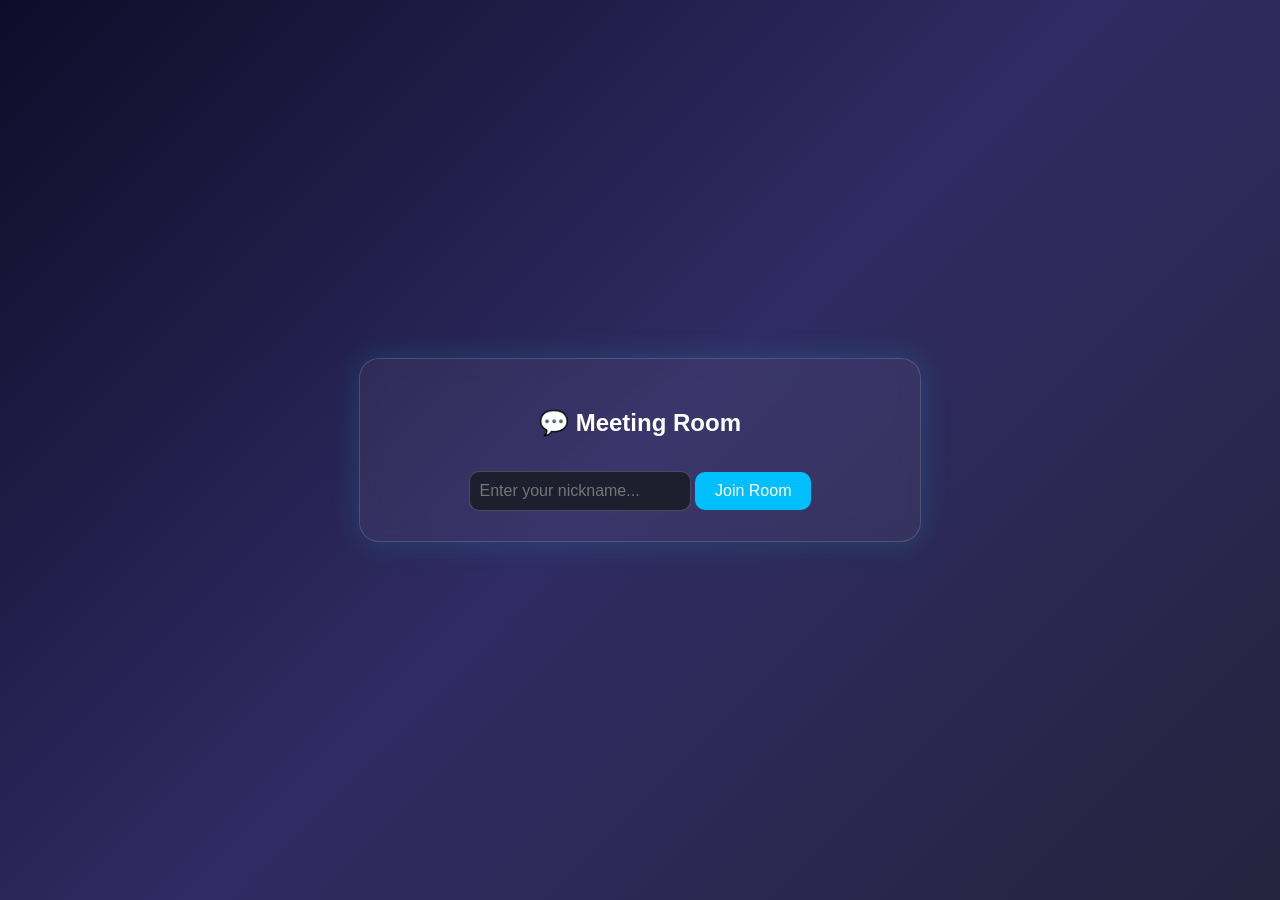
<file: templates/meeting_room.html>
<!DOCTYPE html>
<html lang="en">
<head>
    <meta charset="UTF-8">
    <title>Meeting Room</title>
    <link rel="stylesheet" href="/static/styles.css">
    <style>
        .ai-status {
            padding: 8px;
            margin: 8px 0;
            background: rgba(0, 191, 255, 0.1);
            border-radius: 8px;
            display: block;
        }
        
        .ai-message {
            background: linear-gradient(135deg, #00bfff20, #00bfff40);
            border-left: 3px solid #00bfff;
        }

        .system-message {
            color: #00bfff;
            text-align: center;
            padding: 8px;
            font-style: italic;
        }
    </style>
</head>
<body>
    <!--
    File: meeting_room.html
    Purpose: Provides the UI for the meeting room.

    Flow:
    - Accessed via the /meeting-room endpoint in main.py.
    - Uses meeting-room.js for WebSocket communication.
    -->
    <div class="card">
        <h2>💬 Meeting Room</h2>
        <p id="room-info"></p>
        <div id="nickname-section">
            <input id="nickname-input" type="text" placeholder="Enter your nickname..." />
            <button onclick="setNickname()">Join Room</button>
        </div>
        <div id="chat-section" style="display: none;">
            <div id="chatbot-prompt" class="system-message" style="display: none; text-align: center;">
                <p>You're alone in the room. Would you like to chat with our AI chatbot?</p>
                <button onclick="redirectToAiChat()">Chat with Chatbot</button>
                <button onclick="stayInRoom()">Stay Here</button>
            </div>
            <div id="messages" class="chat-box"></div>
            <div class="chat-input">
                <input id="message-input" type="text" placeholder="Type a message..." onkeypress="handleEnter(event)" />
                <button onclick="sendMessage()">Send</button>
            </div>
            <button class="leave-btn" onclick="leaveRoom()">Leave Room</button>
        </div>
    </div>
    <script src="/static/meeting-room.js"></script>
    <script>
        function handleEnter(event) {
            if (event.key === "Enter") {
                sendMessage();
            }
        }

        // Add AI chat hint to messages div when user is alone
        const originalOnMessage = socket.onmessage;
        socket.onmessage = (event) => {
            const data = JSON.parse(event.data);
            const messages = document.getElementById("messages");
            
            if (data.type === "system" && data.showAiOption) {
                const aiHint = document.createElement("div");
                aiHint.className = "system-message";
                aiHint.innerHTML = `
                    <div class="ai-hint">
                        ${data.message}<br>
                        <small>Example: @ai How are you today?</small>
                    </div>
                `;
                messages.appendChild(aiHint);
                messages.scrollTop = messages.scrollHeight;

                // Show chatbot prompt
                document.getElementById("chatbot-prompt").style.display = "block";
            } else {
                originalOnMessage(event);
            }
        };

        function redirectToAiChat() {
            window.location.href = "/ai-chat";
        }

        function stayInRoom() {
            document.getElementById("chatbot-prompt").style.display = "none";
        }
    </script>
</body>
</html>
</file>
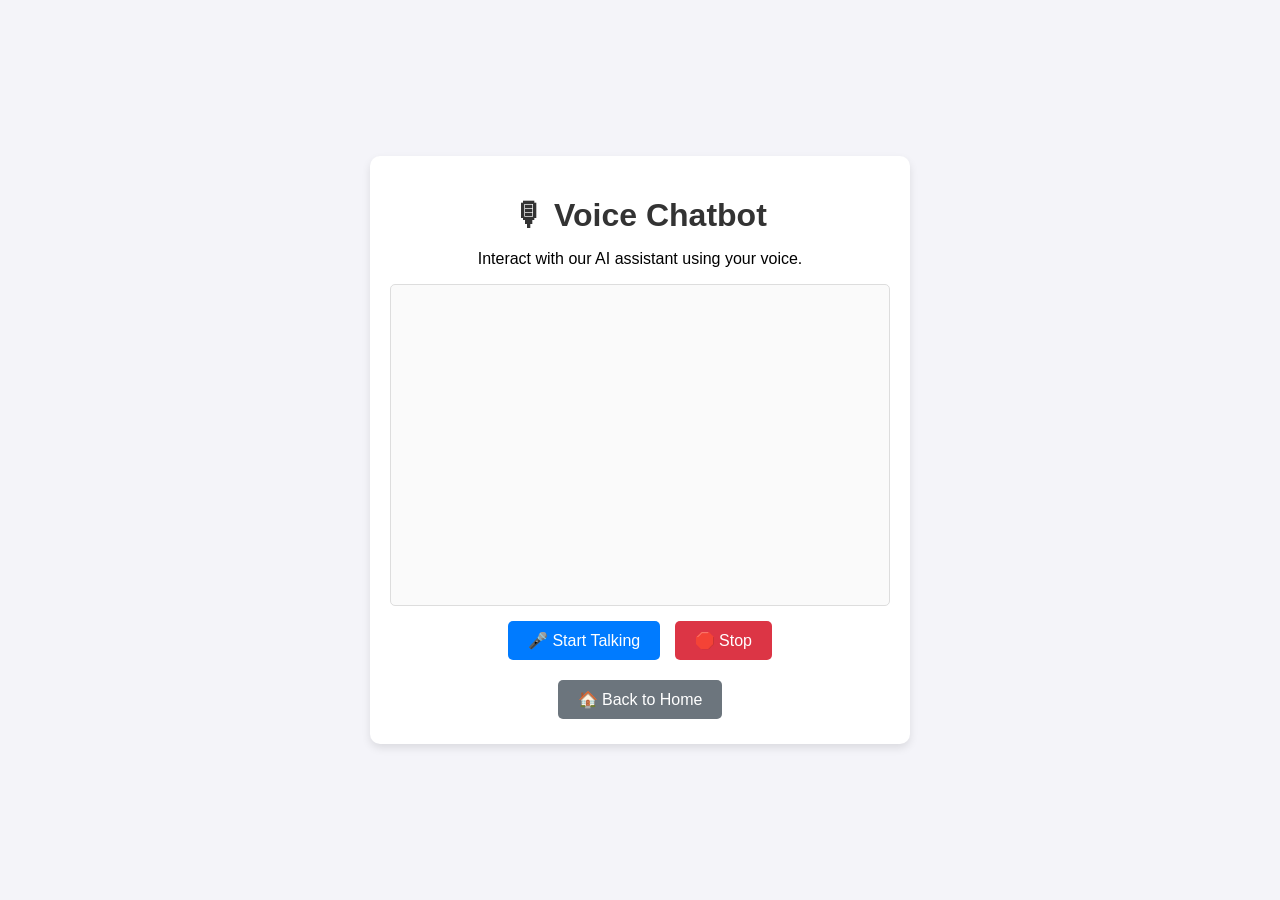
<file: templates/voice_chatbot.html>
<!DOCTYPE html>
<html lang="en">
<head>
    <meta charset="UTF-8">
    <meta name="viewport" content="width=device-width, initial-scale=1.0">
    <title>Voice Chatbot</title>
    <style>
        body {
            font-family: Arial, sans-serif;
            background-color: #f4f4f9;
            margin: 0;
            padding: 0;
            display: flex;
            justify-content: center;
            align-items: center;
            min-height: 100vh;
        }
        .chatbot-container {
            background: white;
            padding: 20px;
            border-radius: 10px;
            box-shadow: 0 4px 8px rgba(0, 0, 0, 0.1);
            width: 100%;
            max-width: 500px;
            text-align: center;
        }
        h1 {
            color: #333;
            margin-bottom: 10px;
        }
        .chat-log {
            border: 1px solid #ddd;
            height: 300px;
            overflow-y: auto;
            margin: 10px 0;
            padding: 10px;
            background: #fafafa;
            border-radius: 5px;
        }
        .message {
            margin: 5px 0;
            padding: 8px;
            border-radius: 5px;
            text-align: left;
        }
        .message.user {
            background: #007bff;
            color: white;
            margin-left: 20%;
            margin-right: 5px;
        }
        .message.ai {
            background: #28a745;
            color: white;
            margin-right: 20%;
            margin-left: 5px;
        }
        .controls {
            margin: 10px 0;
        }
        .btn {
            padding: 10px 20px;
            margin: 5px;
            border: none;
            border-radius: 5px;
            cursor: pointer;
            font-size: 16px;
            transition: background-color 0.3s;
        }
        .btn:disabled {
            background: #ccc;
            cursor: not-allowed;
        }
        #start-recording {
            background: #007bff;
            color: white;
        }
        #start-recording:hover:not(:disabled) {
            background: #0056b3;
        }
        #stop-recording {
            background: #dc3545;
            color: white;
        }
        #stop-recording:hover:not(:disabled) {
            background: #b02a37;
        }
        .back-btn {
            background: #6c757d;
            color: white;
        }
        .back-btn:hover {
            background: #5a6268;
        }
        .response {
            margin-top: 10px;
            color: #333;
            font-style: italic;
        }
        #waveform {
            display: none;
            text-align: center;
            margin: 10px 0;
        }
        .wave {
            display: inline-block;
            width: 4px;
            height: 20px;
            margin: 0 2px;
            background: #007bff;
            animation: wave 1s infinite ease-in-out;
        }
        @keyframes wave {
            0%, 100% { transform: scaleY(1); }
            50% { transform: scaleY(2); }
        }
    </style>
</head>
<body>
    <div class="chatbot-container">
        <h1>🎙 Voice Chatbot</h1>
        <p>Interact with our AI assistant using your voice.</p>
        <div id="chat-log" class="chat-log"></div>
        <div id="waveform">
            <div class="wave" style="animation-delay: 0s"></div>
            <div class="wave" style="animation-delay: 0.1s"></div>
            <div class="wave" style="animation-delay: 0.2s"></div>
            <div class="wave" style="animation-delay: 0.3s"></div>
        </div>
        <div class="controls">
            <button id="start-recording" class="btn">🎤 Start Talking</button>
            <button id="stop-recording" class="btn" disabled>🛑 Stop</button>
        </div>
        <div id="response" class="response"></div>
        <button onclick="window.location.href='/'" class="btn back-btn">🏠 Back to Home</button>
    </div>
    <script>
        const startButton = document.getElementById("start-recording");
        const stopButton = document.getElementById("stop-recording");
        const chatLog = document.getElementById("chat-log");
        const responseDiv = document.getElementById("response");
        const waveform = document.getElementById("waveform");

        let recognition;
        let isRecording = false;

        // Initialize Speech Recognition
        if ("SpeechRecognition" in window || "webkitSpeechRecognition" in window) {
            recognition = new (window.SpeechRecognition || window.webkitSpeechRecognition)();
            recognition.continuous = true;
            recognition.interimResults = true;
            recognition.lang = "en-US";

            recognition.onstart = () => {
                isRecording = true;
                responseDiv.textContent = "Listening...";
                waveform.style.display = "block";
                startButton.disabled = true;
                stopButton.disabled = false;
            };

            recognition.onresult = async (event) => {
                const userMessage = event.results[event.results.length - 1][0].transcript.trim();
                if (userMessage) {
                    addMessageToLog(userMessage, "user");
                    responseDiv.textContent = "Processing...";
                    await sendToChatbot(userMessage);
                }
            };

            recognition.onerror = (event) => {
                console.error(`Recognition error: ${event.error}`);
                responseDiv.textContent = `Error: ${event.error}`;
                if (event.error === "no-speech") {
                    recognition.stop();
                    recognition.start();
                }
            };

            recognition.onend = () => {
                if (isRecording) {
                    recognition.start();
                } else {
                    responseDiv.textContent = "Stopped listening.";
                    waveform.style.display = "none";
                    startButton.disabled = false;
                    stopButton.disabled = true;
                }
            };
        } else {
            responseDiv.textContent = "Speech Recognition is not supported in this browser.";
            startButton.disabled = true;
            stopButton.disabled = true;
        }

        // Start Recording
        startButton.addEventListener("click", () => {
            if (!isRecording) {
                try {
                    recognition.start();
                } catch (error) {
                    console.error("Error starting recognition:", error);
                    responseDiv.textContent = "Error starting recognition.";
                }
            }
        });

        // Stop Recording
        stopButton.addEventListener("click", () => {
            if (isRecording) {
                isRecording = false;
                recognition.stop();
            }
        });

        // Add message to chat log
        function addMessageToLog(message, sender) {
            const messageDiv = document.createElement("div");
            messageDiv.className = `message ${sender}`;
            messageDiv.textContent = message;
            chatLog.appendChild(messageDiv);
            chatLog.scrollTop = chatLog.scrollHeight;
        }

        // Send message to chatbot API (mock response for demo)
        async function sendToChatbot(message) {
            try {
                // Mock API response for testing
                const mockResponse = {
                    response: `You said: "${message}". How can I assist you further?`
                };

                // Simulate network delay
                await new Promise(resolve => setTimeout(resolve, 1000));
                
                addMessageToLog(mockResponse.response, "ai");
                responseDiv.textContent = "Ready for next input.";
            } catch (error) {
                console.error("Error sending message to chatbot:", error);
                addMessageToLog("Error: Unable to connect to the server.", "ai");
                responseDiv.textContent = "Error occurred.";
            }
        }
    </script>
</body>
</html>
</file>
<file: static/styles.css>
/*
File: styles.css
Purpose: Provides styling for the frontend pages.
*/

body {
    margin: 0;
    padding: 0;
    font-family: 'Segoe UI', Tahoma, Geneva, Verdana, sans-serif;
    background: linear-gradient(135deg, #0f0c29, #302b63, #24243e);
    color: white;
    display: flex;
    align-items: center;
    justify-content: center;
    min-height: 100vh;
}

.card {
    background: rgba(255, 255, 255, 0.05);
    border: 1px solid rgba(255, 255, 255, 0.15);
    border-radius: 20px;
    padding: 30px;
    max-width: 500px;
    width: 90%;
    box-shadow: 0 0 30px rgba(0, 255, 255, 0.15);
    backdrop-filter: blur(10px);
    text-align: center;
    animation: fadeIn 1.5s ease;
}

h1 {
    color: #00BFFF;
    margin-bottom: 20px;
    font-size: 26px;
}

textarea {
    width: 100%;
    height: 100px;
    padding: 12px;
    border-radius: 10px;
    border: none;
    resize: none;
    font-size: 16px;
    background: #1e1e2f;
    color: white;
    outline: none;
}

button {
    margin-top: 15px;
    background: #00BFFF;
    color: white;
    border: none;
    padding: 10px 20px;
    border-radius: 10px;
    font-size: 16px;
    cursor: pointer;
    transition: background 0.3s ease;
}

button:hover {
    background: #00aee0;
}

#result, #trans_text {
    margin-top: 20px;
    font-size: 18px;
    color: #aad2ff;
}

#spinner {
    display: none;
    margin: 15px auto;
    border: 4px solid rgba(255, 255, 255, 0.2);
    border-top: 4px solid #00BFFF;
    border-radius: 50%;
    width: 30px;
    height: 30px;
    animation: spin 1s linear infinite;
}

.waveform {
    margin-top: 10px;
    display: none;
}

.bar {
    display: inline-block;
    width: 4px;
    height: 20px;
    margin: 0 1px;
    background-color: #00BFFF;
    animation: bounce 1s infinite ease-in-out;
}

.bar:nth-child(2) { animation-delay: 0.1s; }
.bar:nth-child(3) { animation-delay: 0.2s; }
.bar:nth-child(4) { animation-delay: 0.3s; }

@keyframes bounce {
    0%, 100% { height: 20px; }
    50% { height: 40px; }
}

@keyframes fadeIn {
    from { opacity: 0; transform: translateY(30px); }
    to { opacity: 1; transform: translateY(0); }
}

@keyframes spin {
    0% { transform: rotate(0deg); }
    100% { transform: rotate(360deg); }
}

.chat-box {
    max-height: 300px;
    overflow-y: auto;
    padding: 10px;
    border: 1px solid rgba(255, 255, 255, 0.2);
    border-radius: 10px;
    background: rgba(0, 0, 0, 0.5);
    margin-bottom: 10px;
    display: flex;
    flex-direction: column; /* Stack messages vertically */
    align-items: flex-start; /* Align all messages to the left by default */
}

#chatbot-prompt {
    margin-bottom: 10px;
    padding: 10px;
    background: rgba(0, 191, 255, 0.1);
    border-radius: 8px;
    text-align: center;
    font-style: italic;
}

.message {
    display: flex; /* Use flexbox for better alignment */
    flex-direction: row; /* Arrange spans in a row */
    align-items: flex-start; /* Align spans to the top-left of the container */
    text-align: left; /* Ensure text is left-aligned */
    background-color: #f1f1f1; /* Light background for general messages */
    color: #333; /* Dark text for contrast */
    padding: 10px; /* Add padding inside the message box */
    border-radius: 8px; /* Rounded corners for the message box */
    margin-bottom: 10px; /* Add spacing between messages */
    max-width: 70%; /* Limit the width of the message box */
    word-wrap: break-word; /* Ensure long words wrap properly */
    gap: 5px; /* Add spacing between spans */
}

.message span {
    text-align: left; /* Ensure text inside spans is left-aligned */
    margin: 0; /* Remove any default margin */
    padding: 0; /* Remove any default padding */
}

.message.user {
    background-color: #d1e7dd; /* Light green background for user messages */
    align-self: flex-end; /* Align user messages to the right */
    text-align: right; /* Right-align text for user messages */
    color: #155724; /* Dark green text for contrast */
}

.message.ai {
    background-color: #f8d7da; /* Light red background for AI messages */
    align-self: flex-start; /* Align AI messages to the left */
    text-align: left; /* Left-align text for AI messages */
    color: #721c24; /* Dark red text for contrast */
}

.chat-input {
    display: flex;
    gap: 10px;
}

#nickname-input{
    flex: 1;
    padding: 10px;
    border-radius: 10px;
    border: 1px solid rgba(255, 255, 255, 0.2);
    background: #1e1e2f;
    color: white;
    outline: none;
    font-size: 16px;
}
.chat-input input {
    flex: 1;
    padding: 10px;
    border-radius: 10px;
    border: 1px solid rgba(255, 255, 255, 0.2);
    background: #1e1e2f;
    color: white;
    outline: none;
    font-size: 16px;
}

chat-input button {
    padding: 10px 20px;
    border-radius: 10px;
    background: #00BFFF;
    color: white;
    border: none;
    cursor: pointer;
    transition: background 0.3s ease;
}

chat-input button:hover {
    background: #00aee0;
}
</file>
